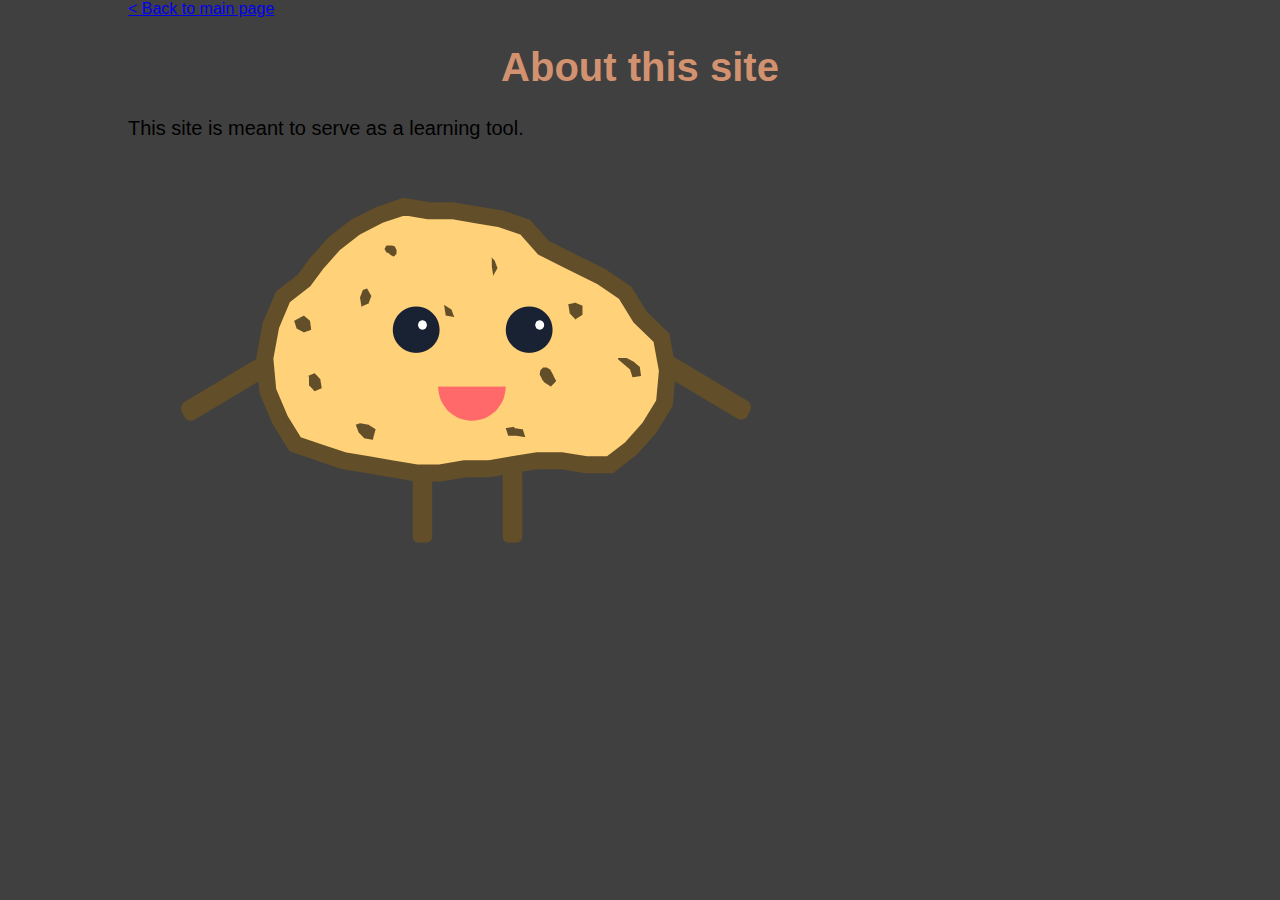
<file: about.html>
<html>
  <head>
    <title>About</title>
    <link rel="stylesheet" type="text/css" href="stylesheet.css">

  </head>
  <body>
    <a href="index.html">< Back to main page</a>
    <h1>About this site</h1>
    <p>This site is meant to serve as a learning tool.</p>
    <img src="Images/Potato.png" alt=""/>
  </body>

</html>
</file>
<file: stylesheet.css>
body {
  background-color: #404040;
  width: 80%;
  margin: auto;
  margin-left: auto;
  margin-right: auto;
}

h1 {
  color: #d2926f;
  text-align: center;
  font-family: Tahoma, Geneva, sans-serif;
  font-size: 40px;
}

a {
  font-family: Tahoma, Geneva, sans-serif;
}

p {
  font-family: Tahoma, Geneva, sans-serif;
  font-size: 20px;
}

.navbar {
  background-color: #aac0aa;
  height: 60px;

}
.navbar * {
  font-family: Tahoma, Geneva, sans-serif;
  color: #563c4c;
  font-size: 30px;
  margin-left: auto;
  margin-right: auto;
  width: 70%;
  height: auto;
  position: relative;
  text-align: center;
  top: 50%;
  bottom: 20%;
}
.header {
  margin-left: auto;
  margin-right: auto;
}
.header * {
  display: block;
  margin-left: auto;
  width: 100%;
  margin-right: auto;
}
</file>
